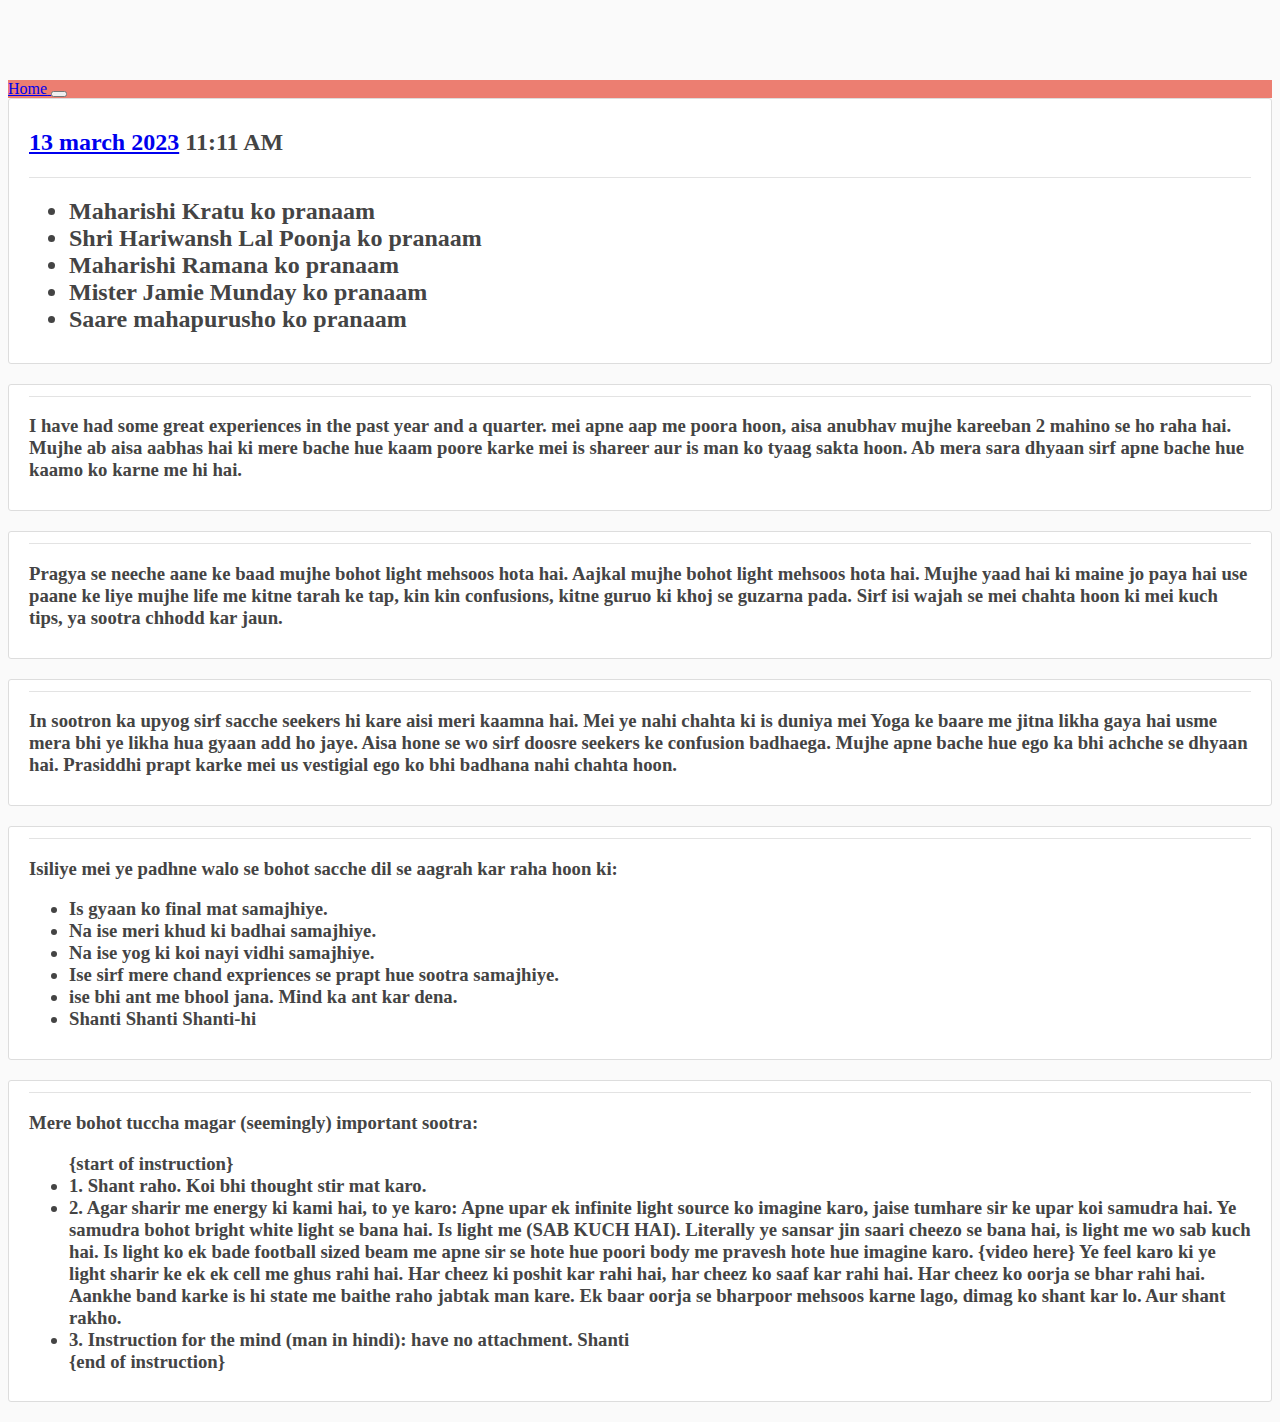
<file: index.html>
<!DOCTYPE html>
<html>

<head>
    <title>formless</title>

    <link href="https://cdn.jsdelivr.net/npm/bootstrap@5.2.1/dist/css/bootstrap.min.css" rel="stylesheet" integrity="sha384-iYQeCzEYFbKjA/T2uDLTpkwGzCiq6soy8tYaI1GyVh/UjpbCx/TYkiZhlZB6+fzT" crossorigin="anonymous">
    <link href="main.css" rel="stylesheet" type="text/css"></link>
    
</head>

<body>

    <div class="site-header">
        <nav class="navbar navbar-expand-md navbar-dark bg-steel fixed-top">
          <div class="container">
            <a class="navbar-brand mr-4" href="{% url 'home'%}"><span>Home</span> </a>
            <button class="navbar-toggler" type="button" data-toggle="collapse" data-target="#navbarToggle" aria-controls="navbarToggle" aria-expanded="false" aria-label="Toggle navigation">
            <span class="navbar-toggler-icon"></span>
            </button>
            <div class="collapse navbar-collapse" id="navbarToggle">
              <div class="navbar-nav mr-auto">
                
            
              </div>
              <!-- Navbar Right Side -->
              <div class="navbar-nav">
                
              </div>

            </div>
          </div>
        </nav>
    </div>

    <div class="container">

        <article class="media content-section">
            <div class="media-body">
                <div class="article-metadata">
                    <h2>
                        <a class="mr-2" href="#">13 march 2023</a>
                        <a class="">11:11 AM</a>
                    </h2>                    
                </div>
                <p>
                    <h2>
                        <ul>
                            <li>Maharishi Kratu ko pranaam</li>
                            <li>Shri Hariwansh Lal Poonja ko pranaam</li>
                            <li>Maharishi Ramana ko pranaam</li>
                            <li>Mister Jamie Munday ko pranaam</li>
                            <li>Saare mahapurusho ko pranaam</li>
                        </ul>
                    </h2>
                </p>
            </div>
        </article>

        <article class="media content-section">
            <div class="media-body">
                <div class="article-metadata">
                </div>
                <p>
                    <h3>
                        I have had some great experiences in the past year and a quarter. 
        
                        mei apne aap me poora hoon, aisa anubhav mujhe kareeban 2 mahino se ho raha hai.
                        Mujhe ab aisa aabhas hai ki mere bache hue kaam poore karke mei is shareer aur is man ko tyaag sakta hoon.
        
                        Ab mera sara dhyaan sirf apne bache hue kaamo ko karne me hi hai.
                    </h3>        
                </p>
            </div>
        </article>

        <article class="media content-section">
            <div class="media-body">
                <div class="article-metadata">                    
                </div>
                <p>
                    <h3>
                        Pragya se neeche aane ke baad mujhe bohot light mehsoos hota hai. Aajkal mujhe bohot light mehsoos hota hai.
        
                        Mujhe yaad hai ki maine jo paya hai use paane ke liye mujhe life me kitne tarah ke tap, kin kin confusions, kitne guruo ki khoj se guzarna pada.
        
                        Sirf isi wajah se mei chahta hoon ki mei kuch tips, ya sootra chhodd kar jaun.
                    </h3>
                </p>
            </div>
        </article>

        <article class="media content-section">
            <div class="media-body">
                <div class="article-metadata">
                </div>
                <p>
                    <h3>
                        In sootron ka upyog sirf sacche seekers hi kare aisi meri kaamna hai.
        
                        Mei ye nahi chahta ki is duniya mei Yoga ke baare me jitna likha gaya hai usme mera bhi ye likha hua gyaan add ho jaye.
        
                        Aisa hone se wo sirf doosre seekers ke confusion badhaega. Mujhe apne bache hue ego ka bhi achche se dhyaan hai. 
                        Prasiddhi prapt karke mei us vestigial ego ko bhi badhana nahi chahta hoon.
                    </h3>
        
                </p>
            </div>
        </article>

        <article class="media content-section">
            <div class="media-body">
                <div class="article-metadata">
                </div>
                <p>
                    <h3>   
                        Isiliye mei ye padhne walo se bohot sacche dil se aagrah kar raha hoon ki:  
                        <p>
                            <ul>                            
                                <li>Is gyaan ko final mat samajhiye.</li>
                                <li>Na ise meri khud ki badhai samajhiye.</li>
                                <li>Na ise yog ki koi nayi vidhi samajhiye.</li>
                                <li>Ise sirf mere chand expriences se prapt hue sootra samajhiye.</li>
                                <li>ise bhi ant me bhool jana. Mind ka ant kar dena.</li>
                                <li>Shanti Shanti Shanti-hi</li>	            
                            </ul>
                        </p>                            
                    </h3>
                </p>
            </div>
        </article>

        <article class="media content-section">
            <div class="article-metadata">
            </div>
            <p>
                <h3>
                    Mere bohot tuccha magar (seemingly) important sootra:
                    <p>
                        <ul>
                            <a class="mr-2">{start of instruction}</a>
                        
                        <li>
                            1. Shant raho. Koi bhi thought stir mat karo.
                        </li>
    
                        <li>
                            2. Agar sharir me energy ki kami hai, to ye karo:
                            Apne upar ek infinite light source ko imagine karo, jaise tumhare sir ke upar koi samudra hai.
    
                            Ye samudra bohot bright white light se bana hai. Is light me (SAB KUCH HAI). Literally ye sansar jin saari cheezo se bana hai, is light me wo sab kuch hai.
    
                            Is light ko ek bade football sized beam me apne sir se hote hue poori body me pravesh hote hue imagine karo.
    
                            {video here}
    
                            Ye feel karo ki ye light sharir ke ek ek cell me ghus rahi hai. Har cheez ki poshit kar rahi hai, har cheez ko saaf kar rahi hai. Har cheez ko oorja se bhar rahi hai.
    
                            Aankhe band karke is hi state me baithe raho jabtak man kare.
    
                            Ek baar oorja se bharpoor mehsoos karne lago, dimag ko shant kar lo. Aur shant rakho.
                        </li>
                        
                        <li>3. Instruction for the mind (man in hindi): have no attachment. Shanti</li>
                        
                        
                            <a class="mr-2">{end of instruction}</a>
                        </ul>
                        
                       
                    </p>
                    
                </h3>
    
            </p>
        </article>

        
        

        <div>
            
            
            
            
            

            
        </div>



    </div>
    
</body>

</html>
</file>
<file: main.css>
body {
    background: #fafafa;
    color: #333333;
    margin-top: 5rem;
  }
  
  h1, h2, h3, h4, h5, h6 {
    color: #444444;
  }
  
  ul {
    margin: 0;
  }
  
  .bg-steel {
    background-color: #EC7E71;
  }
  
  .site-header .navbar-nav .nav-link {
    color: #cbd5db;
  }
  
  .site-header .navbar-nav .nav-link:hover {
    color: #ffffff;
  }
  
  .site-header .navbar-nav .nav-link.active {
    font-weight: 500;
  }
  
  .content-section {
    background: #ffffff;
    padding: 10px 20px;
    border: 1px solid #dddddd;
    border-radius: 3px;
    margin-bottom: 20px;
  }
  
  .article-title {
    color: #444444;
  }
  
  a.article-title:hover {
    color: #428bca;
    text-decoration: none;
  }
  
  .article-content {
    white-space: pre-line;
  }
  
  .article-img {
    height: 65px;
    width: 65px;
    margin-right: 16px;
  }
  
  .article-metadata {
    padding-bottom: 1px;
    margin-bottom: 4px;
    border-bottom: 1px solid #e3e3e3
  }
  
  .article-metadata a:hover {
    color: #333;
    text-decoration: none;
  }
  
  .article-svg {
    width: 25px;
    height: 25px;
    vertical-align: middle;
  }
  
  .account-img {
    height: 125px;
    width: 125px;
    margin-right: 20px;
    margin-bottom: 16px;
  }
  
  .account-heading {
    font-size: 2.5rem;
</file>
